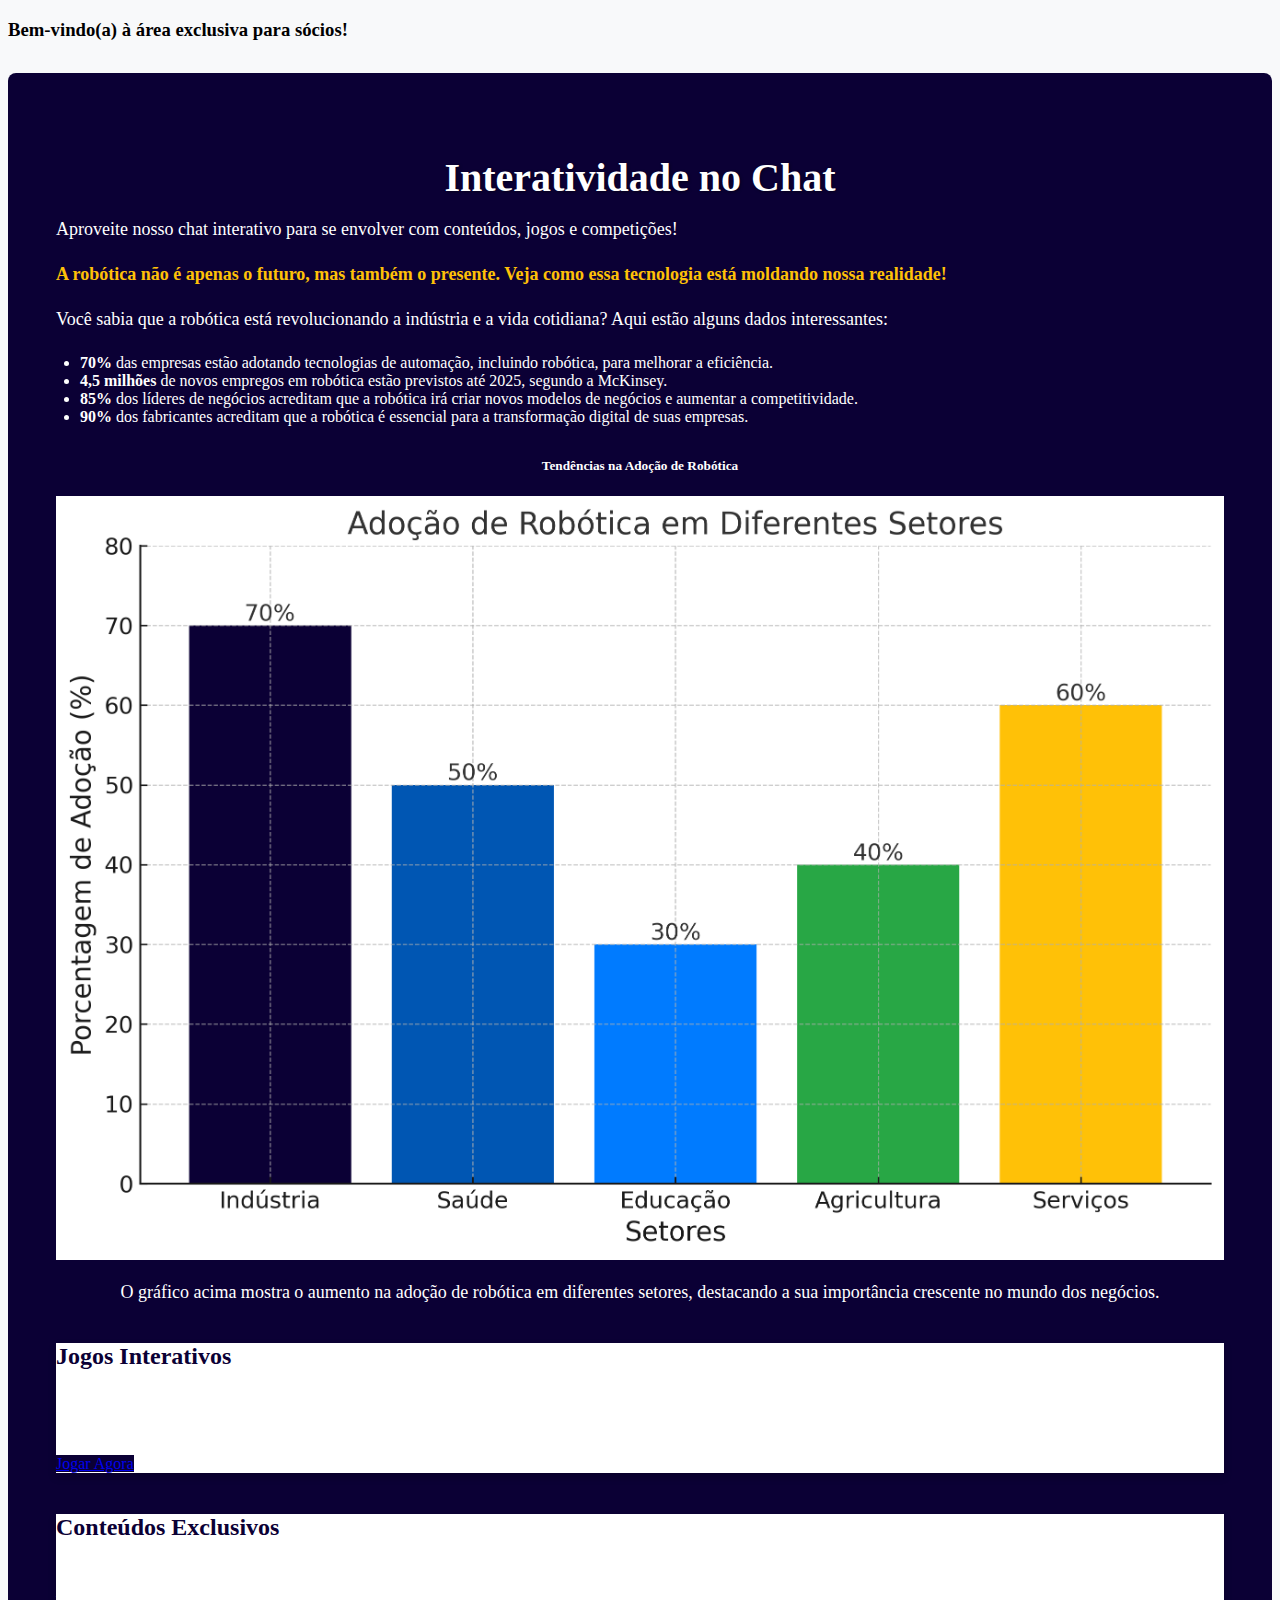
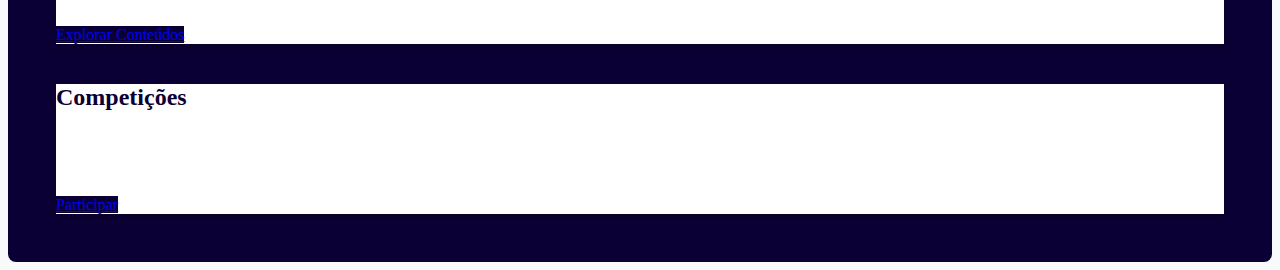
<file: dados.html>
<!DOCTYPE html>
<html lang="pt-BR">

<head>
    <meta charset="utf-8">
    <meta name="viewport" content="width=device-width, initial-scale=1">
    <title>Interatividade do Chat</title>
    <link href="https://cdn.jsdelivr.net/npm/bootstrap@5.3.2/dist/css/bootstrap.min.css" rel="stylesheet"
        integrity="sha384-T3c6CoIi6uLrA9TneNEoa7RxnatzjcDSCmG1MXxSR1GAsXEV/Dwwykc2MPK8M2HN" crossorigin="anonymous">
</head>

<body>

    <body>

        <div class="container my-5 text-center">
            <h3 class="display-3">Bem-vindo(a) à área exclusiva para sócios!</h3>

            <!-- Seção de Interatividade -->
            <div class="interatividade">
                <h2 class="text-center">Interatividade no Chat</h2>
                <p>Aproveite nosso chat interativo para se envolver com conteúdos, jogos e competições!</p>
                <p class="destaque">A robótica não é apenas o futuro, mas também o presente. Veja como essa tecnologia
                    está moldando nossa realidade!</p>
                <p>Você sabia que a robótica está revolucionando a indústria e a vida cotidiana? Aqui estão alguns dados
                    interessantes:</p>
                <ul class="list-unstyled">
                    <li><strong>70%</strong> das empresas estão adotando tecnologias de automação, incluindo robótica,
                        para melhorar a eficiência.</li>
                    <li><strong>4,5 milhões</strong> de novos empregos em robótica estão previstos até 2025, segundo a
                        McKinsey.</li>
                    <li><strong>85%</strong> dos líderes de negócios acreditam que a robótica irá criar novos modelos de
                        negócios e aumentar a competitividade.</li>
                    <li><strong>90%</strong> dos fabricantes acreditam que a robótica é essencial para a transformação
                        digital de suas empresas.</li>
                </ul>

                <!-- Gráficos para ilustrar dados -->
                <div class="grafico">
                    <h5>Tendências na Adoção de Robótica</h5>
                    <img src="./images/adocao_robotica_setores.png" alt="Gráfico de Adoção de Robótica">
                    <p>O gráfico acima mostra o aumento na adoção de robótica em diferentes setores, destacando a sua
                        importância crescente no mundo dos negócios.</p>
                </div>

                <div class="row">
                    <!-- Card para Jogos -->
                    <div class="col-md-4 mb-4">
                        <div class="card">
                            <div class="card-body">
                                <h5 class="card-title">Jogos Interativos</h5>
                                <p class="card-text">Participe de jogos que estimulam o aprendizado e a diversão!
                                    Experimente nossos desafios.</p>
                                <a href="#" class="btn btn-primary">Jogar Agora</a>
                            </div>
                        </div>
                    </div>

                    <!-- Card para Conteúdos -->
                    <div class="col-md-4 mb-4">
                        <div class="card">
                            <div class="card-body">
                                <h5 class="card-title">Conteúdos Exclusivos</h5>
                                <p class="card-text">Acesse artigos, vídeos e tutoriais sobre robótica, programação e
                                    tecnologias emergentes.</p>
                                <a href="#" class="btn btn-primary">Explorar Conteúdos</a>
                            </div>
                        </div>
                    </div>

                    <!-- Card para Competições -->
                    <div class="col-md-4 mb-4">
                        <div class="card">
                            <div class="card-body">
                                <h5 class="card-title">Competições</h5>
                                <p class="card-text">Entre em competições e mostre suas habilidades em
                                    robótica e programação!</p>
                                <a href="#" class="btn btn-primary">Participar</a>
                            </div>
                        </div>
                    </div>
                </div>
            </div>

        </div>

        <style>
            /* Estilos para a seção de interatividade */
            body {
                background-color: #f8f9fa;
                /* Cor de fundo suave */
            }

            .interatividade {
                background-color: #0b0035;
                /* Fundo escuro */
                color: white;
                /* Texto branco */
                border-radius: 0.5rem;
                padding: 3rem;
                /* Aumentando o padding */
                margin-top: 2rem;
            }

            .interatividade h2 {
                margin-bottom: 1rem;
                font-size: 2.5rem;
                /* Aumentando o tamanho do título */
                text-align: center;
                /* Centralizando o título */
                text-shadow: 1px 1px 3px rgba(0, 0, 0, 0.5);
                /* Sombra para destaque */
            }

            .interatividade p {
                margin-bottom: 1.5rem;
                font-size: 1.125rem;
                /* Tamanho do parágrafo */
            }

            .interatividade ul {
                margin: 1.5rem 0;
                /* Margem superior e inferior */
                padding-left: 1.5rem;
                /* Indentação */
            }

            .card {
                border: none;
                box-shadow: 0 0.25rem 0.5rem rgba(0, 0, 0, 0.2);
                /* Sombra suave */
                background-color: #ffffff;
                /* Fundo branco */
                transition: transform 0.2s;
                /* Efeito de transição ao passar o mouse */
            }

            .card:hover {
                transform: translateY(-5px);
                /* Elevação ao passar o mouse */
            }

            .card-title {
                font-size: 1.5rem;
                /* Tamanho do título do card */
                color: #0b0035;
                /* Cor do título */
            }

            .card-text {
                font-size: 1rem;
                /* Tamanho do texto do card */
            }

            .btn-primary {
                background-color: #0b0035;
                /* Cor do botão */
                border: none;
                /* Sem borda */
            }

            /* Estilo para gráficos */
            .grafico {
                margin: 2rem 0;
                /* Margens para o gráfico */
                text-align: center;
            }

            .grafico img {
                max-width: 100%;
                /* Gráficos responsivos */
                height: auto;
            }

            .destaque {
                margin: 1.5rem 0;
                /* Margens para o destaque */
                font-weight: bold;
                /* Texto em negrito */
                font-size: 1.2rem;
                /* Tamanho do texto do destaque */
                color: #ffc107;
                /* Cor do destaque */
            }
        </style>

        <script src="https://cdn.jsdelivr.net/npm/bootstrap@5.3.2/dist/js/bootstrap.bundle.min.js"
            integrity="sha384-C6RzsynM9kWDrMNeT87bh95OGNyZPhcTNXj1NW7RuBCsyN/o0jlpcV8Qyq46cDfL" crossorigin="anonymous">
            </script>
        <script src="./js/acesso.js"></script>
    </body>

</html>
</file>
